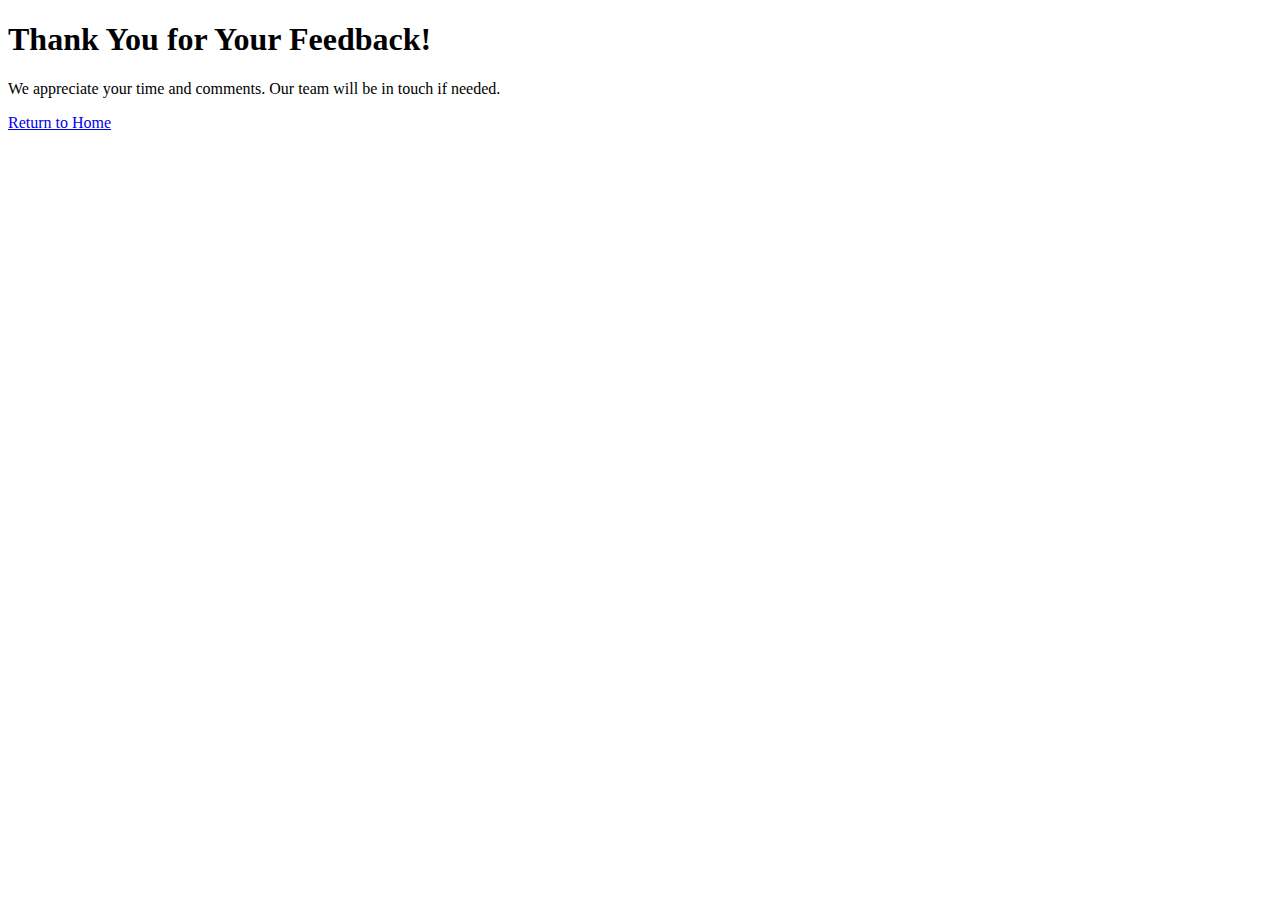
<file: KE website 1/Thankyou.html>
<!DOCTYPE html>
<html lang="en">
<head>
  <meta charset="UTF-8">
  <title>Thank You</title>
</head>
<body>
  <h1>Thank You for Your Feedback!</h1>
  <p>We appreciate your time and comments. Our team will be in touch if needed.</p>
  <a href="index.html">Return to Home</a>
</body>
</html>
</file>
